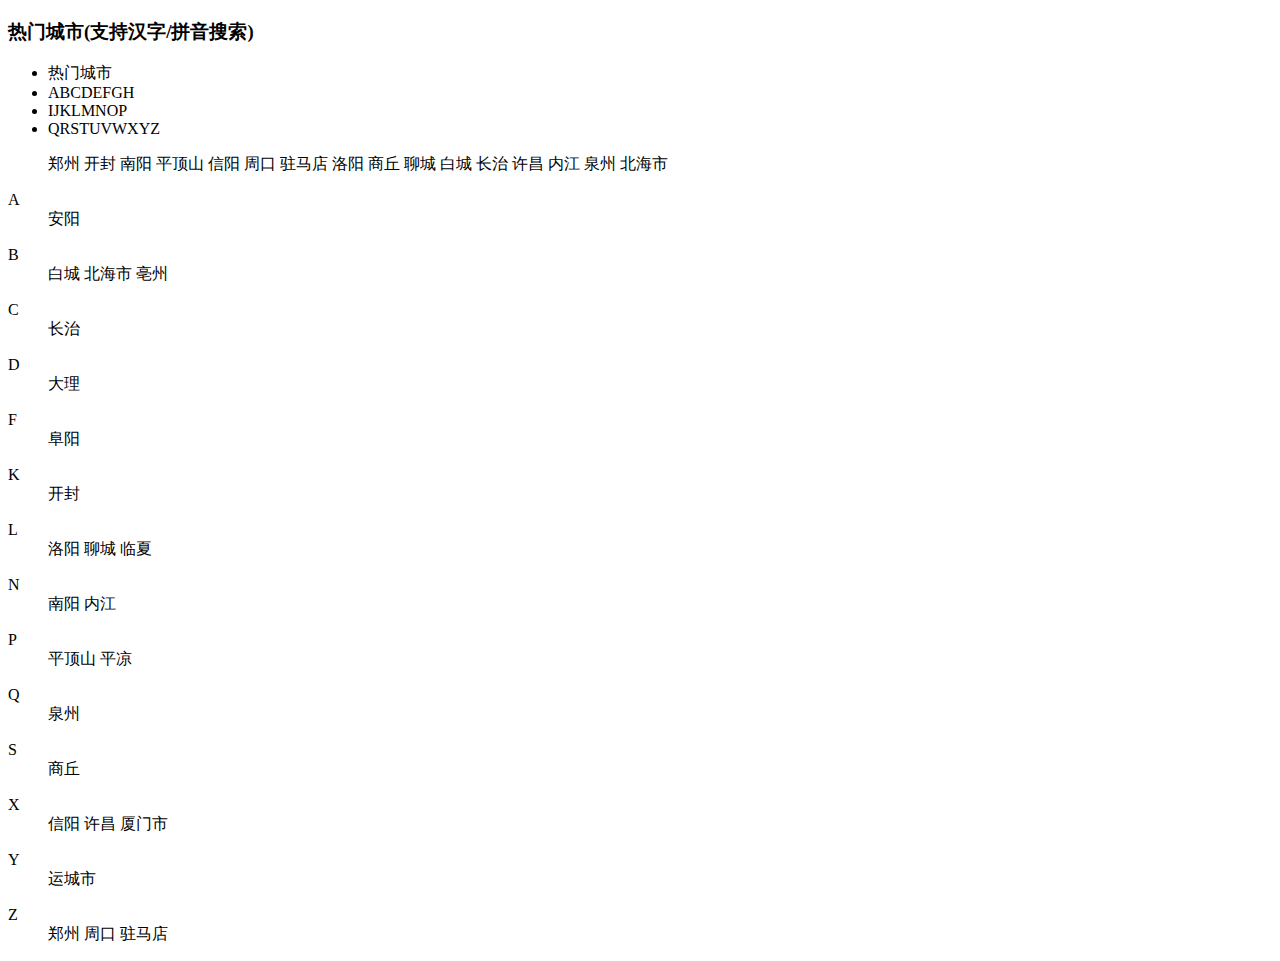
<file: kucity.html>
<!doctype html>
<html>
<head>
<meta charset="utf-8">
<title>无标题文档</title>
</head>

<body>
<div class="kucity" style="display: block; top: 230px; left: 210px;">
  <div class="citybox">
     <h3 class="kucity_header">热门城市(支持汉字/拼音搜索)</h3>
     <ul class="kucity_nav">
         <li class="active">热门城市</li>
         <li>ABCDEFGH</li>
         <li>IJKLMNOP</li>
         <li>QRSTUVWXYZ</li>
     </ul>
     <div class="kucity_body">
         <div class="kucity_item hot active">
            <dl>
               <dt></dt>
               <dd>
                   <span data-id="2">郑州</span>
                   <span data-id="6">开封</span>
                   <span data-id="9">南阳</span>
                   <span data-id="11">平顶山</span>
                   <span data-id="13">信阳</span>
                   <span data-id="16">周口</span>
                   <span data-id="18">驻马店</span>
                   <span data-id="20">洛阳</span>
                   <span data-id="22">商丘</span>
                   <span data-id="25">聊城</span>
                   <span data-id="27">白城</span>
                   <span data-id="37">长治</span>
                   <span data-id="39">许昌</span>
                   <span data-id="45">内江</span>
                   <span data-id="50">泉州</span>
                   <span data-id="54">北海市</span>
               </dd>
            </dl>
         </div>
         <div class="kucity_item ABCDEFGH">
            <dl>
               <dt>A</dt>
               <dd>
                   <span data-id="85">安阳</span>
               </dd>
            </dl>
            <dl>
               <dt>B</dt>
               <dd>
                   <span data-id="27">白城</span>
                   <span data-id="54">北海市</span>
                   <span data-id="82">亳州</span>
               </dd>
            </dl>
            <dl>
               <dt>C</dt>
               <dd>
                   <span data-id="37">长治</span>
               </dd>
            </dl>
            <dl>
               <dt>D</dt>
               <dd>
                   <span data-id="84">大理</span>
               </dd>
            </dl>
            <dl>
               <dt>F</dt>
               <dd>
                   <span data-id="88">阜阳</span>
               </dd>
            </dl>
         </div>
         <div class="kucity_item IJKLMNOP">
            <dl>
               <dt>K</dt>
               <dd>
                   <span data-id="6">开封</span>
               </dd>
            </dl>
            <dl>
               <dt>L</dt>
               <dd>
                   <span data-id="20">洛阳</span>
                   <span data-id="25">聊城</span>
                   <span data-id="67">临夏</span>
               </dd>
            </dl>
            <dl>
               <dt>N</dt>
               <dd>
                   <span data-id="9">南阳</span>
                   <span data-id="45">内江</span>
               </dd>
            </dl>
            <dl>
               <dt>P</dt>
               <dd>
                   <span data-id="11">平顶山</span>
                   <span data-id="71">平凉</span>
               </dd>
            </dl>
         </div>
         <div class="kucity_item QRSTUVWXYZ">
            <dl>
               <dt>Q</dt>
               <dd>
                   <span data-id="50">泉州</span>
               </dd>
            </dl>
            <dl>
               <dt>S</dt>
               <dd>
                   <span data-id="22">商丘</span>
               </dd>
            </dl>
            <dl>
               <dt>X</dt>
               <dd>
                   <span data-id="13">信阳</span>
                   <span data-id="39">许昌</span>
                   <span data-id="65">厦门市</span>
               </dd>
            </dl>
            <dl>
               <dt>Y</dt>
               <dd>
                   <span data-id="74">运城市</span>
               </dd>
            </dl>
            <dl>
               <dt>Z</dt>
               <dd>
                   <span data-id="2">郑州</span>
                   <span data-id="16">周口</span>
                   <span data-id="18">驻马店</span>
               </dd>
            </dl>
         </div>
     </div>
  </div>
  <ul class="result"></ul>
</div>
</body>
</html>
</file>
